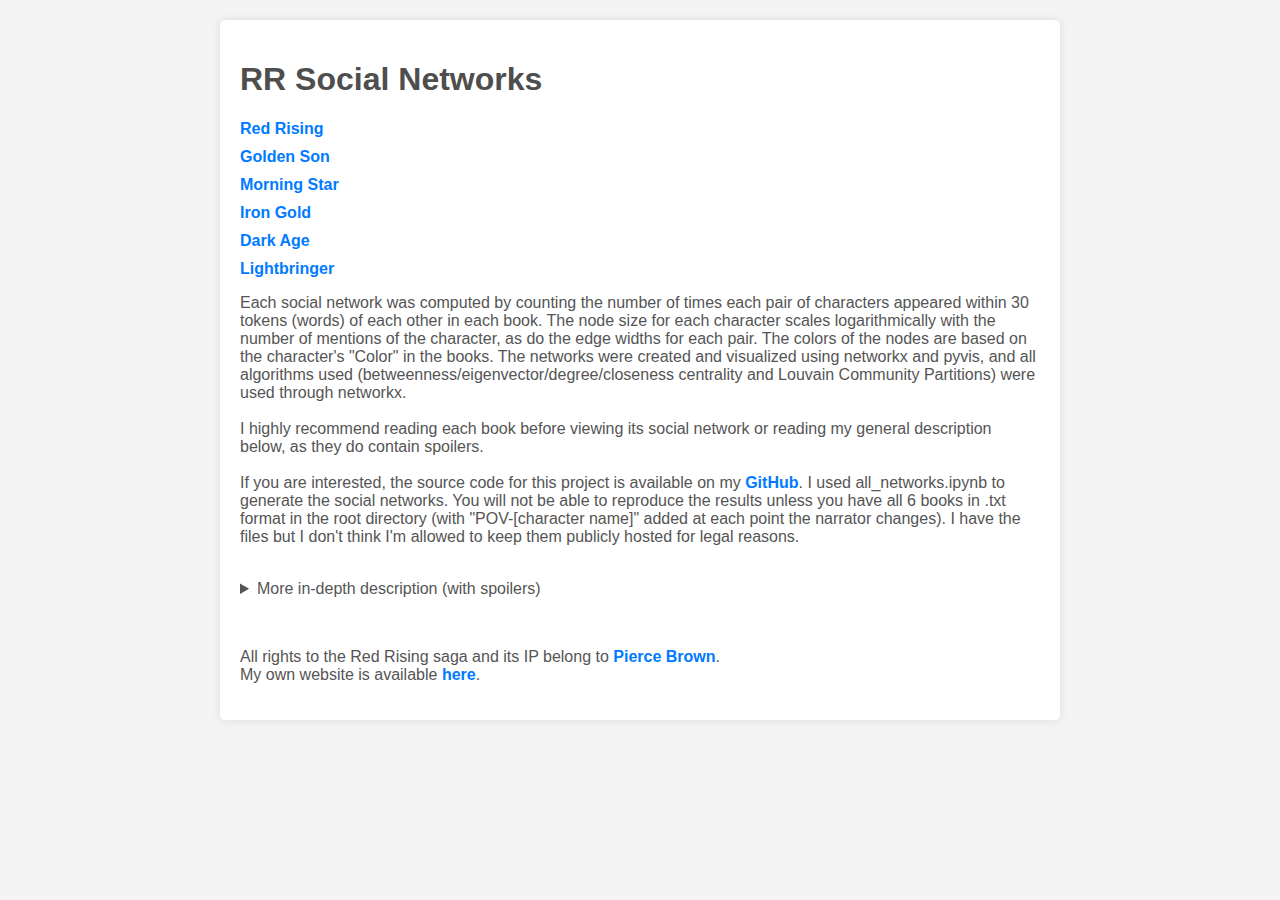
<file: index.html>
<!DOCTYPE html>
<html lang="en">
<head>
  <meta charset="UTF-8">
  <meta name="viewport" content="width=device-width, initial-scale=1.0">
  <link rel="stylesheet" href="styles.css">
  <title>RR Social Networks</title>
</head>
<body>
    


  <div class="content">
    <!-- Your page content goes here -->
    <h1>RR Social Networks</h1>

    <ol>
            
        <li><a href="rr_graph.html">Red Rising</a></li>
        
        <li><a href="gs_graph.html">Golden Son</a></li>

        <li><a href="ms_graph.html">Morning Star</a></li>

        <li><a href="ig_graph.html">Iron Gold</a></li>

        <li><a href="da_graph.html">Dark Age</a></li>

        <li><a href="lb_graph.html">Lightbringer</a></li>
    
    </ol>

    <p>
        Each social network was computed by counting the number of times each pair of characters appeared within 
        30 tokens (words) of each other in each book.  The node size for each character scales logarithmically with 
        the number of mentions of the character, as do the edge widths for each pair.  The colors of the nodes are based on 
        the character's "Color" in the books.  The networks were created and visualized using networkx and pyvis, and all 
        algorithms used (betweenness/eigenvector/degree/closeness centrality and Louvain Community Partitions) were used 
        through networkx.<br><br>

        I highly recommend reading each book before viewing its social network or reading my general description below, as they 
        do contain spoilers.<br><br>

        If you are interested, the source code for this project is available on my 
        <a href="https://github.com/LoganTML/RR-Visualization">GitHub</a>.  I used all_networks.ipynb to generate the social networks.  
        You will not be able to reproduce the results unless you have all 6 books in .txt format in the root directory (with 
        "POV-[character name]" added at each point the narrator changes).  I have the files but I don't think I'm allowed to keep 
        them publicly hosted for legal reasons.<br><br>
        

        <details>
            <summary>More in-depth description (with spoilers)</summary><br>
            
            Since the books are written in first person (from Darrow's perspective for books 1-3, then from several different 
            perspectives), the POV characters were mainly referred to as "I", "me", "my", "we", etc.  I manually added the text 
            "POV-[character]" each time it switched, and then automatically changed each use of first person language into the 
            POV character's name.  Additionally, many characters had several nicknames (e.g. Darrow is "Darrow", "Reaper", 
            "Andromedus", etc.).  I manually added each nickname to a dict "name_mapping", then automatically replaced each 
            instance of a character's actual name or nicknames with the character's "main" name that I assigned them (e.g. 
            Darrow is "darrow-red", Virginia/Mustang is "virginia-gold", etc.).<br><br> 
            
            I initially tried using NLTK to identify characters, 
            but there were problems with this- many characters were repeated under different names, and many nouns were identified as characters (e.g. 
            a SlingBlade).  Two characters also share a name- Pax and Pax.  To simplify things, I ensured that all instances of Pax 
            in books 1-3 refer to the first, pax_telemanus-gold, and those in 4-6 refer to the second, pax_augustus-gold.  Manually      
            defining this naming convention for all ~275 characters in the series (according to 
            <a href="https://red-rising.fandom.com/wiki/Category:Characters">RR Wiki</a>) was time consuming, but it was the best way to 
            ensure that the social networks were accurate.<br><br>

            One other interesting note is that the social networks for books 4-6 are significantly less dense than those for 
            books 1-3.  The existence of 5 POV characters (Darrow, Ephraim, Lyria, Lysander, and Virginia) instead of 1 resulted in 
            each character having a cluster of side characters around them, many of which were not connected to any other main characters.  
            Some characters transcended this, including Sevro, Volga, Victra, Pax (Augustus), Atalantia, and Cassius, who were all 
            connected to at least 2 of the 5 POV characters.  This is reflected in the social networks, and shows how these characters 
            impact many different storylines.<br><br>

            The last problem I encountered was that there was significant bleed between chapters- the last few sentences in one POV would 
            often create connections to the first after a POV switch.  After splitting the books at each POV switch and replacing 
            the first-person language, I rejoined the paragraphs with the word " x " repeated 30 times between them.  This ensured that 
            there were no connections created across chapters.<br><br>

            After creating the graphs, I used networkx to compute several different centrality measures for each character across all 
            6 books- betweenness, eigenvector, degree, and closeness.  I then normalized each by dividing by the maximum value for each 
            (which was Darrow for all 4 measures).  I then added these 4 values together into a single "aggregated_centrality" dictionary, 
            to find the characters that were most central across all 6 books.            
            
            The top 20 characters, by aggregated_centrality, are shown below.<br><br>

            <details>
                <summary>Top 20 characters by aggregated centrality</summary><br>
                <!-- make html table with #, character name, and value -->
                <table>
                    <tr>
                        <th>Rank</th>
                        <th>Character</th>
                        <th>Aggregated Centrality</th>
                    </tr>
                    <tr>
                        <td>1</td>
                        <td>Darrow</td>
                        <td>4.00</td>
                    </tr>
                    <tr>
                        <td>2</td>
                        <td>Virginia</td>
                        <td>1.81</td>
                    </tr>
                    <tr>
                        <td>3</td>
                        <td>Lysander</td>
                        <td>1.68</td>
                    </tr>
                    <tr>
                        <td>4</td>
                        <td>Sevro</td>
                        <td>1.39</td>
                    </tr>
                    <tr>
                        <td>5</td>
                        <td>Adrius</td>
                        <td>1.13</td>
                    </tr>
                    <tr>
                        <td>6</td>
                        <td>Cassius</td>
                        <td>1.12</td>
                    </tr>
                    <tr>
                        <td>7</td>
                        <td>Victra</td>
                        <td>1.06</td>
                    </tr>
                    <tr>
                        <td>8</td>
                        <td>Lyria</td>
                        <td>0.93</td>
                    </tr>
                    <tr>
                        <td>9</td>
                        <td>Fitchner</td>
                        <td>0.90</td>
                    </tr>
                    <tr>
                        <td>10</td>
                        <td>Aja</td>
                        <td>0.86</td>
                    </tr>
                    <tr>
                        <td>11</td>
                        <td>Dancer</td>
                        <td>0.85</td>
                    </tr>
                    <tr>
                        <td>12</td>
                        <td>Ragnar</td>
                        <td>0.83</td>
                    </tr>
                    <tr>
                        <td>13</td>
                        <td>Lilath</td>
                        <td>0.80</td>
                    </tr>
                    <tr>
                        <td>14</td>
                        <td>Roque</td>
                        <td>0.80</td>
                    </tr>
                    <tr>
                        <td>15</td>
                        <td>Lorn</td>
                        <td>0.78</td>
                    </tr>
                    <tr>
                        <td>16</td>
                        <td>Clown</td>
                        <td>0.78</td>
                    </tr>
                    <tr>
                        <td>17</td>
                        <td>Ephraim</td>
                        <td>0.77</td>
                    </tr>
                    <tr>
                        <td>18</td>
                        <td>Octavia</td>
                        <td>0.70</td>
                    </tr>
                    <tr>
                        <td>19</td>
                        <td>Kavax</td>
                        <td>0.68</td>
                    </tr>
                    <tr>
                        <td>20</td>
                        <td>Kieran</td>
                        <td>0.68</td>
                    </tr>

                </table>

                <p>These measurements are obviously not precise or rigorous, and it is clear that they are heavily biased by 
                    characters in the earlier books- side characters in the first three books sometimes had higher centrality than even  
                    POV characters had in the later books (Ephraim had an eigenvector centrality of 0.088 in Iron Gold, which is fewer 
                    than that of 21 different characters in Book 1, Red Rising).  Thus, characters introduced earlier are overrepresented in their 
                    aggregated centrality.  Characters like Aja, Ragnar, Roque, and Lorn are all dead by the end of book 3, yet their centrality 
                    in the earlier books and occasional mentions in the later books are enough to place them above even Ephraim, who is a major POV 
                    character for two entire books.  More rigorous analysis could more accurately determine the most central characters, but this 
                    provides a fairly accurate estimate for now.<br><br>
                </p>
            </details><br><br>

            Finally, I used the Louvain Community Detection algorithm in networkx to see how accurate its partitions were.  There is no 
            concrete community data to compare with, but the results were fairly accurate.  For Red Rising, the algorithm was able to 
            identify many of the major cliques- when I set the resolution to 3.0, it identified the communities:
            <details>
                <summary>Louvain Communities in Red Rising</summary>
                <ul>
                    <li>{'antonia-gold', 'cipio-gold'}</li>
                    <li>{'cassandra-gold', 'titus-red', 'vixus-gold', 'pollux-gold'}</li>
                    <li>{'mickey-violet', 'modjob-brown', 'harmony-red', 'dancer-red'}</li>
                    <li>{'dio-red', 'eo-red'}</li>
                    <li>{'thistle-gold', 'lea-gold', 'quinn-gold', 'roque-gold'}</li>
                    <li>{'kieran-red', 'leanna-red'}</li>
                    <li>{'adrius-gold', 'lilath-gold'}</li>
                    <li>{'nyla-gold', 'milia-gold', 'dax-gold'}</li>
                    <li>{'pax_telemanus-gold', 'novas-gold'}</li>
                    <li>{'clown-gold', 'weed-gold', 'pebble-gold'}</li>
                    <li>{'tamara-gold', 'tactus-gold'} </li>
                </ul>
            </details><br><br>
            
            
            Interestingly, neither Darrow, Cassius, nor Sevro were identified as being in any of the communities.  This is likely because 
            they all have extremely high centrality, and the algorithm could not move any of them into a community without significantly 
            decreasing the modularity of the partition.  Increasing the threshold may result in more accurate communities.<br><br>

            However, for the latter half of the series, even with the same resolution and threshold, the algorithm returned significantly 
            larger communities, which were extremely accurate to the book.  In Iron Gold, the following community partitions were returned 
            with a resolution of 3.0:

            <details>
                <summary>Louvain Communities in Iron Gold</summary>
                <ul>
                    <li>{'alexandar-gold', 'winkle-green'}</li>
                    <li>{'cassius-gold', 'lysander-gold', 'gaia-gold', 'dido-gold', 'pandora-gold', 'revus-gold', 'seraphina-gold', 'goroth-obsidian', 'romulus-gold', 'diomedes-gold', 'pytha-blue'}</li>
                    <li>{'darrow-red', 'colloway-blue', 'tharsus-gold', 'sevro-gold', 'publius-copper', 'virginia-gold', 'victra-gold', 'thraxa-gold', 'julia-gold', 'apollonius-gold', 'cedric-copper', 'kieran-red', 'tongueless-obsidian', 'rhonna-red', 'dan-gray', 'sefi-obsidian', 'orion-blue'}</li>
                    <li>{'pax_augustus-gold', 'electra-gold'}</li>
                    <li>{'ephraim-gray', 'cyra-green', 'holiday-gray', 'volga-obsidian', 'gorgo-obsidian', 'kobachi-green', 'oslo-white', 'dano-red', 'trigg-gray'}</li>
                    <li>{'hjornir-obsidian', 'marius-gold'}</li>
                    <li>{'brutus-gold', 'octavia-gold', 'lorn-gold', 'silenius-gold'}</li>
                    <li>{'daxo-gold', 'barlow-red', 'kavax-gold', 'dancer-red', 'liam-red', 'tiran-red', 'theodora-pink', 'lyria-red', 'liago-yellow', 'niobe-gold'}</li>
                    <li>{'magnus-gold', 'atalantia-gold'}</li>
                    <li>{'aja-gold', 'ragnar-obsidian', 'lilath-gold', 'wulfgar-obsidian', 'fitchner-gold', 'roque-gold', 'adrius-gold', 'atlas-gold'}</li>
                    <li>{'pebble-gold', 'clown-gold', 'milia-gold', 'weed-gold'}</li>
                </ul>
            </details><br><br>

            With the exception of the penultimate group (Ragnar, Lilath, Fitchner, Aja and Atlas certainly should not be in a single community), each community 
            is very accurate to the set of allies in the book.  The hyperparameters could likely be optimized if an optimal set of partitions/factions were created to compare against, 
            but for now I will simply be impressed with the algorithm's performance.<br><br>

        </details>

    </p><br>

    <p>All rights to the Red Rising saga and its IP belong to <a href="https://www.piercebrown.com/">Pierce Brown</a>.<br>
        My own website is available <a href="https://logantml.github.io">here</a>.</p>
  </div>
</body>
</html>
</file>
<file: styles.css>
body {
    font-family: 'Arial', sans-serif;
    background-color: #f4f4f4;
    margin: 0;
    padding: 0;
}

.content {
    max-width: 800px;
    margin: 20px auto;
    padding: 20px;
    background-color: #fff;
    box-shadow: 0 0 10px rgba(0, 0, 0, 0.1);
    border-radius: 5px;
}

h1 {
    color: #4e4e4e;
}

p {
    color: #555;
}

details {
    color: #555;
}

ol {
    list-style-type: none;
    padding: 0;
}

li {
    margin-bottom: 10px;
}

a {
    color: #007bff;
    text-decoration: none;
    font-weight: bold;
}

a:hover {
    text-decoration: underline;
}

summary:hover {
    cursor: pointer;
}

footer {
    margin-top: 20px;
    text-align: center;
    color: #888;
}

/* Responsive Design */
@media only screen and (max-width: 600px) {
    .content {
        padding: 10px;
    }
}

/* Add lines between columns and rows in table */
table, th, td {
    border: inset 1px #555;
}
</file>
